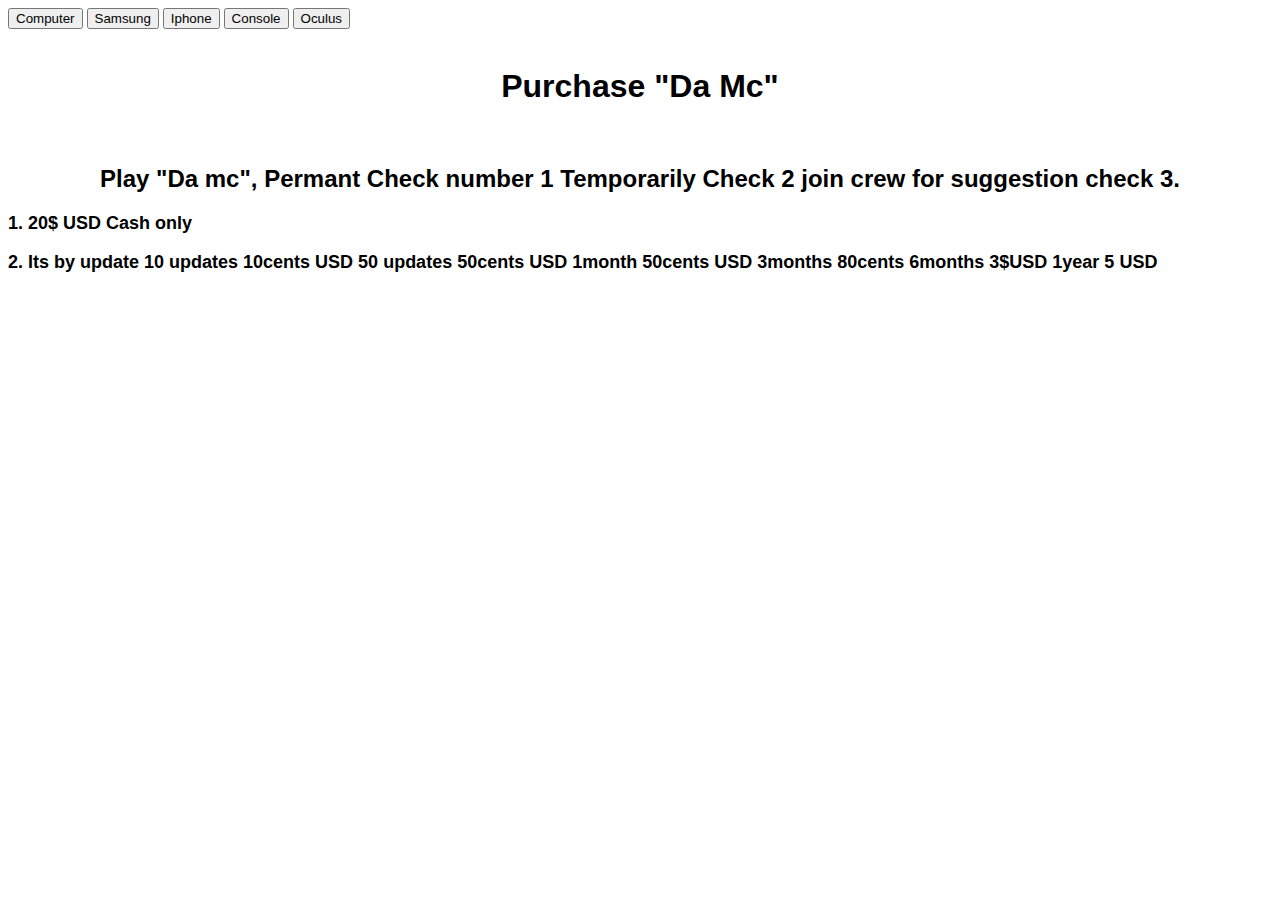
<file: purchase.html>
<!DOCTYPE html>
<html lang="en">
    <head>
        <meta charset="UTF-8">
        <meta name="viewport" content="widthw=device-width, initial-scale=1.0">
        <title>Purchase Da Mc</title>
        <link rel="stylesheet" href="purchase.css">
    </head>
    <body>
		<div>
			<button class="btn-minecraft">Computer</button>
			<button class="btn-minecraft">Samsung</button>
			<button class="btn-minecraft">Iphone</button>
			<button class="btn-minecraft">Console</button>
			<button class="btn-minecraft">Oculus</button>
		</div>
		<br>
		<h1>Purchase "Da Mc"</h1><br>
		<h2>Play "Da mc", Permant Check number 1 Temporarily Check 2 join crew for suggestion check 3.</h2>
		<h3>1. 20$ USD Cash only</h3>
		<h3>2. Its by update 10 updates 10cents USD 50 updates 50cents USD 1month 50cents USD 3months 80cents 6months 3$USD 1year 5 USD</h3>
    </body>
</html>
</file>
<file: purchase.css>
h1 { 
  text-align: center;
  font-family: Arial, Helvetica, sans-serif;
}

h3{
  font-family: Arial, Helvetica, sans-serif;
  font-size: large;
}	

h2{
  font-family: Arial, Helvetica, sans-serif;
   text-align: center;
}
</file>
